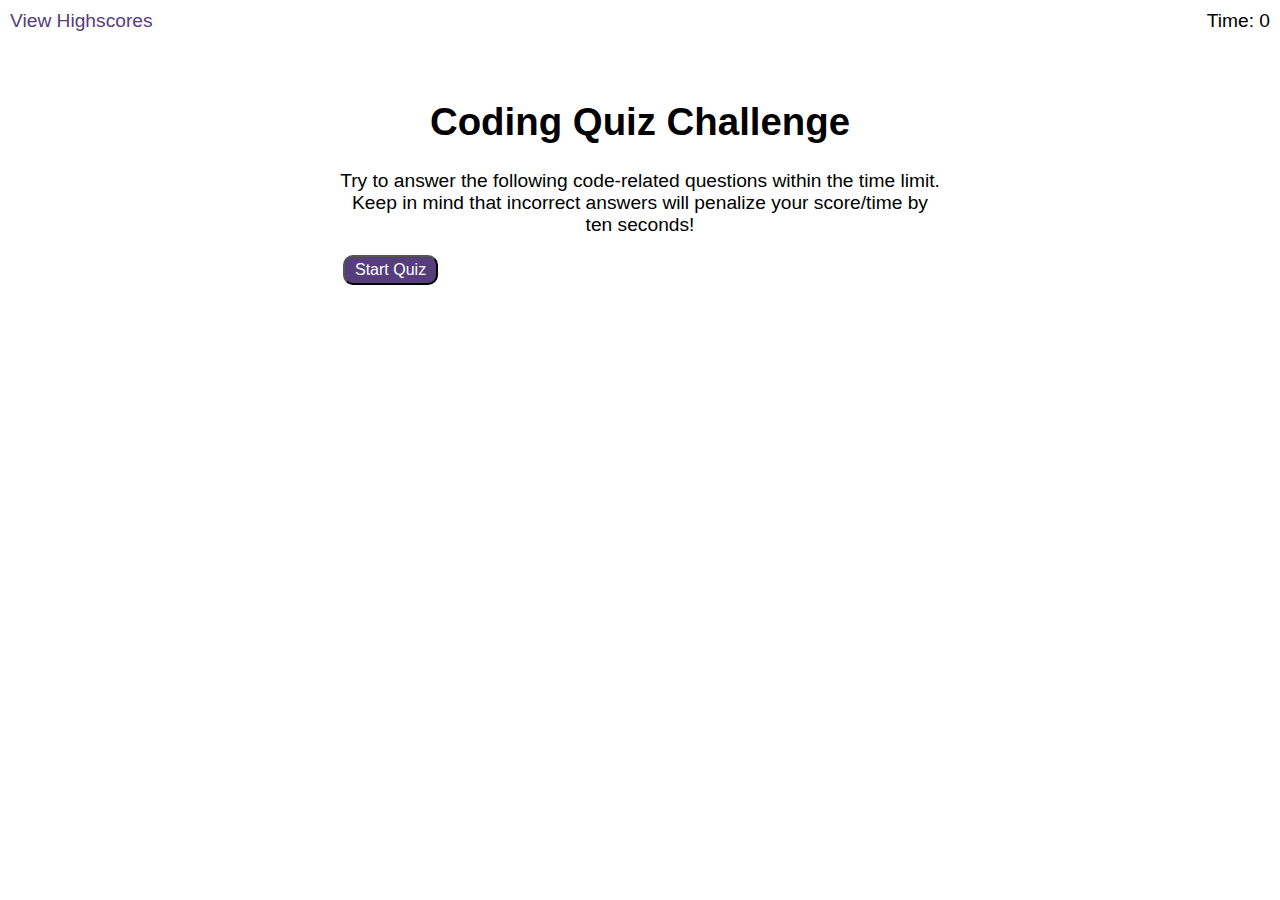
<file: index.html>
<!DOCTYPE html>
<html lang="en-gb">

<head>
  <meta charset="UTF-8" />
  <meta name="viewport" content="width=device-width, initial-scale=1.0" />
  <meta http-equiv="X-UA-Compatible" content="ie=edge" />
  <title>Coding Quiz</title>

  <link rel="stylesheet" href="./assets/css/styles.css" />
</head>

<body>
  <div class="scores"><a href="highscores.html">View Highscores</a></div>
  <div class="timer">Time: <span id="time">0</span></div>
  <div class="wrapper">
    <div id="start-screen" class="start">
      <h1>Coding Quiz Challenge</h1>
      <p>
        Try to answer the following code-related questions within the time
        limit. Keep in mind that incorrect answers will penalize your
        score/time by ten seconds!
      </p>
      <button id="start">Start Quiz</button>
    </div>
    <div id="result">
      <!-- Results -->
    </div>
    <div id="questions" class="hide">
      <h2 id="question-title"></h2>
      <div id="choices">
        <ol id="q-list">
          <li></li>
          <li></li>
          <li></li>
          <li></li>
        </ol>
      </div>
    </div>
    <div id="end-screen" class="hide">
      <h2>All done!</h2>
      <p>Your final score is <span id="final-score"></span>.</p>
      <p>
        Enter initials: <input type="text" id="initials" max="3" />
        <button id="submit" href="highscores.html">Submit</button>
      </p>
    </div>
    <div id="feedback" class="feedback hide"></div>
  </div>


  <script src="./assets/js/questions.js"></script>
  <script src="./assets/js/logic.js"></script>
</body>

</html>
</file>
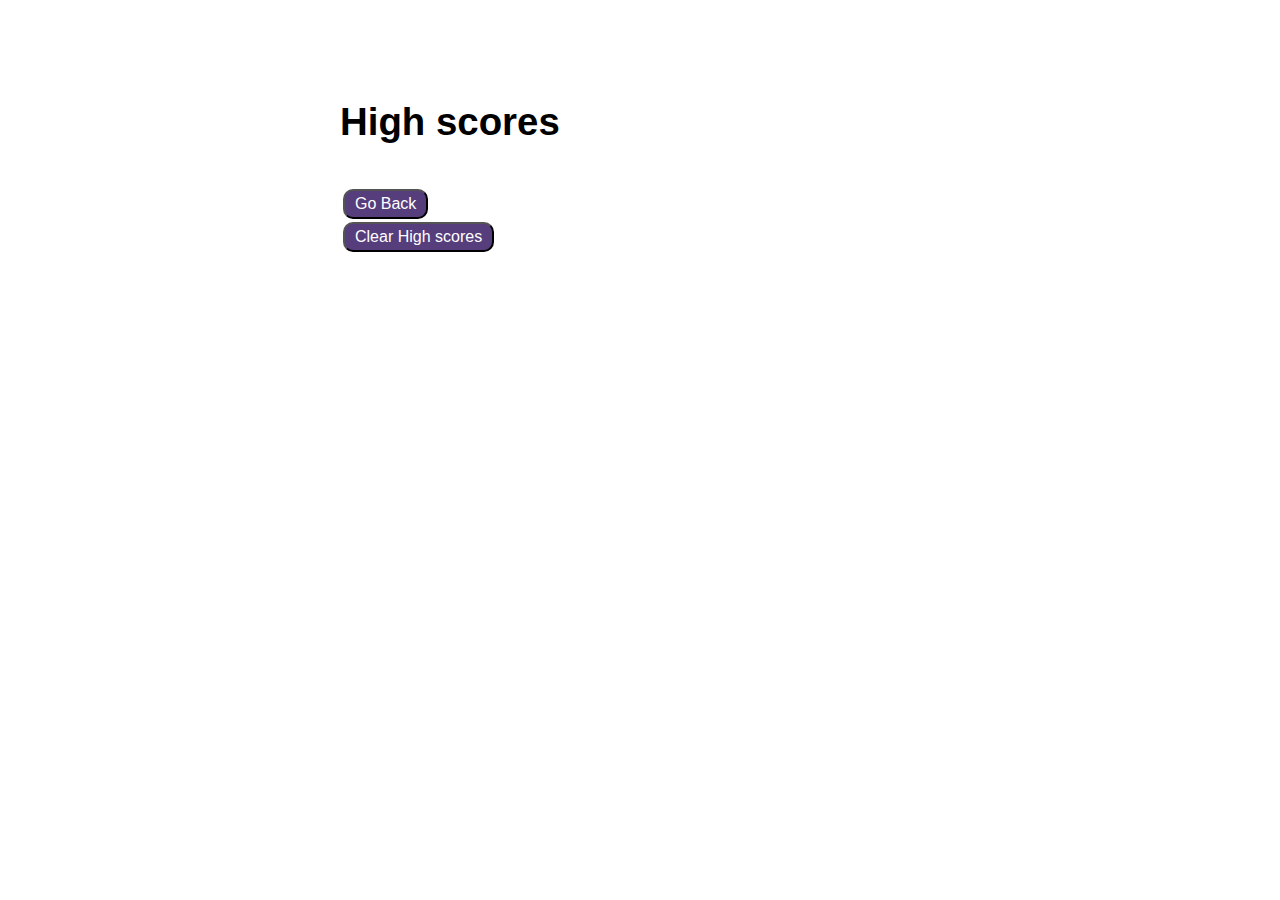
<file: highscores.html>
<!DOCTYPE html>
<html lang="en">

<head>
  <meta charset="UTF-8" />
  <meta name="viewport" content="width=device-width, initial-scale=1.0" />
  <meta http-equiv="X-UA-Compatible" content="ie=edge" />
  <title>High scores</title>

  <link rel="stylesheet" href="./assets/css/styles.css" />
</head>

<body>
  <div class="wrapper">
    <h1>High scores</h1>
    <ol id="highscores"></ol>

    <a href="index.html"> <button> Go Back</button></a>
    <button id="clear"> Clear High scores </button>
  </div>
  
<div id="hs">

</div>




  <script src="./assets/js/scores.js"></script>
</body>

</html>
</file>
<file: assets/css/styles.css>
body {
  font-family: Arial;
  font-size: 120%
}
a {
  color: #563d7c;
  text-decoration: none;
  transition: color .1s
}
a:hover {
  color: #8570a5
}
input[type=text] {
  font-size: 100%
}
ol {
  padding-left: 0;
  max-height: 400px;
  overflow: auto
}
li {
  padding: 5px;
  list-style: decimal inside none;
  align-items: start
}
ul {
  list-style-type: none;
  padding: 0
}
li:nth-child(odd) {
  background-color: #f3edfc
}
ul li {
  align-items: flex-start
}
.wrapper {
  margin: 100px auto 0 auto;
  max-width: 600px
}
.hide {
  display: none
}
.start {
  text-align: center
}
.scores {
  position: absolute;
  top: 10px;
  left: 10px
}
.feedback {
  font-style: italic;
  font-size: 120%;
  margin-top: 20px;
  padding-top: 10px;
  color: gray;
  border-top: 2px solid #ccc
}
.timer {
  position: absolute;
  top: 10px;
  right: 10px
}
.quiz-container {
  text-align: left;
  border-radius: 10px;
  box-shadow: 0 0 10px 2px rgba(100,100,100,.1);
  width: 700px;
  justify-content: center;
  max-width: 100%;
  overflow: hidden
}
.quiz-header {
  padding: 2rem
}
button {
  display: block;
  margin: 3px;
  cursor: pointer;
  font-size: 100%;
  font-size: 1rem;
  background-color: #563d7c;
  border-radius: 10px;
  padding: 4px 10px;
  padding: .5 rem;
  color: #fff;
  font-family: inherit
}
button:hover {
  background-color: #8570a5
}
#choices {
  display: flex;
  flex-direction: column;
  justify-content: center
}/* --------------------Submit Button------------- */
</file>
